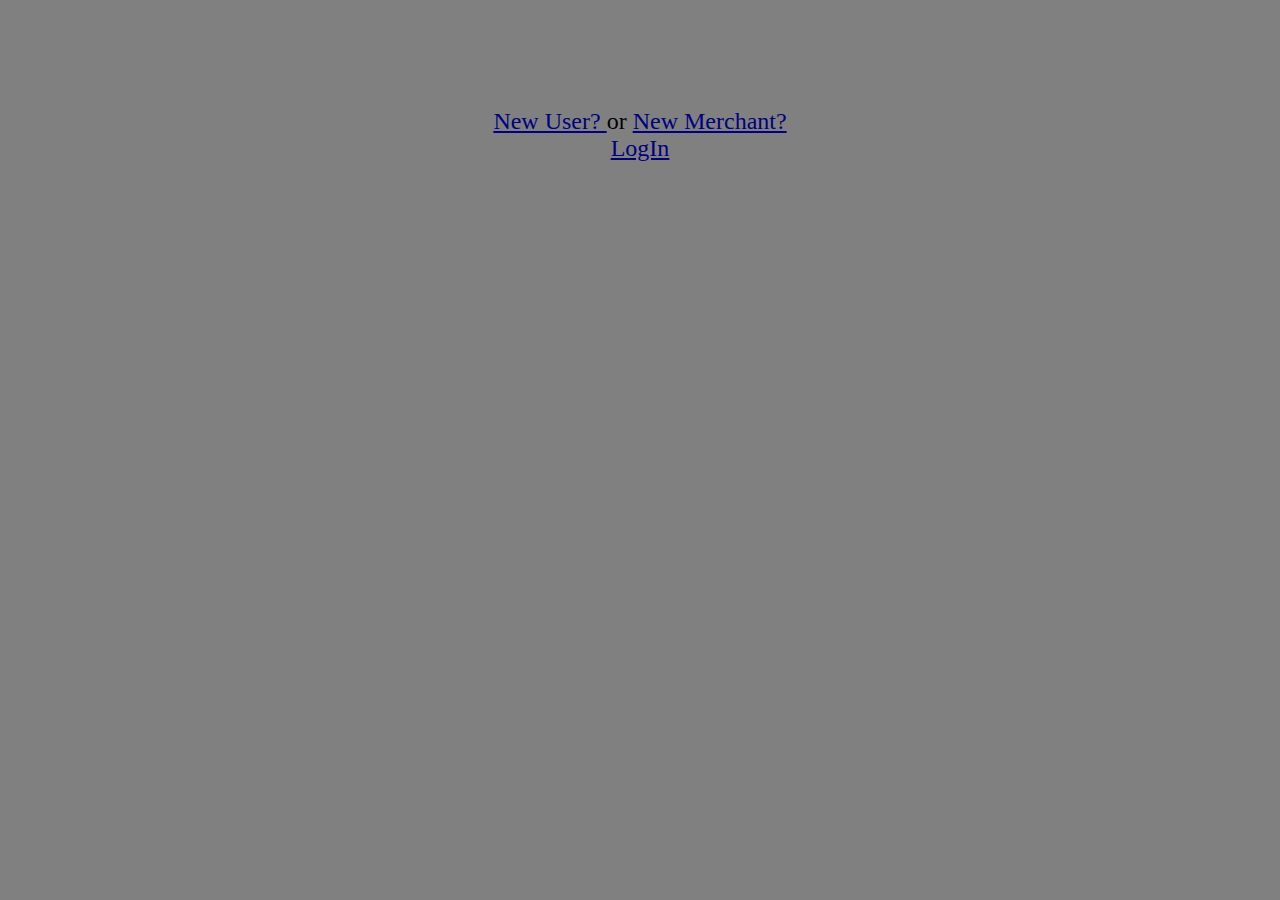
<file: signuplogin.html>
<!DOCTYPE html>
<html>
<head>
	<title> SignUp/Login </title>
	<style type="text/css">
		a{
			color: navy;
			font-size: 24px;
		}
		body{
			font-size: 24px;
		}
	</style>
</head>
<body bgcolor="gray">
	<center>
		<div style="height: 100px; width: 1500px;"> </div>
		<font face="Perpetua">
			<a href="userRegistration.html"> New User? </a>   or
			<a href="merchantRegistration.html"> New Merchant? </a>
			<br>
			<a href="login.html"> LogIn </a>
		</font>
	</center>
</body>
</html>
</file>
